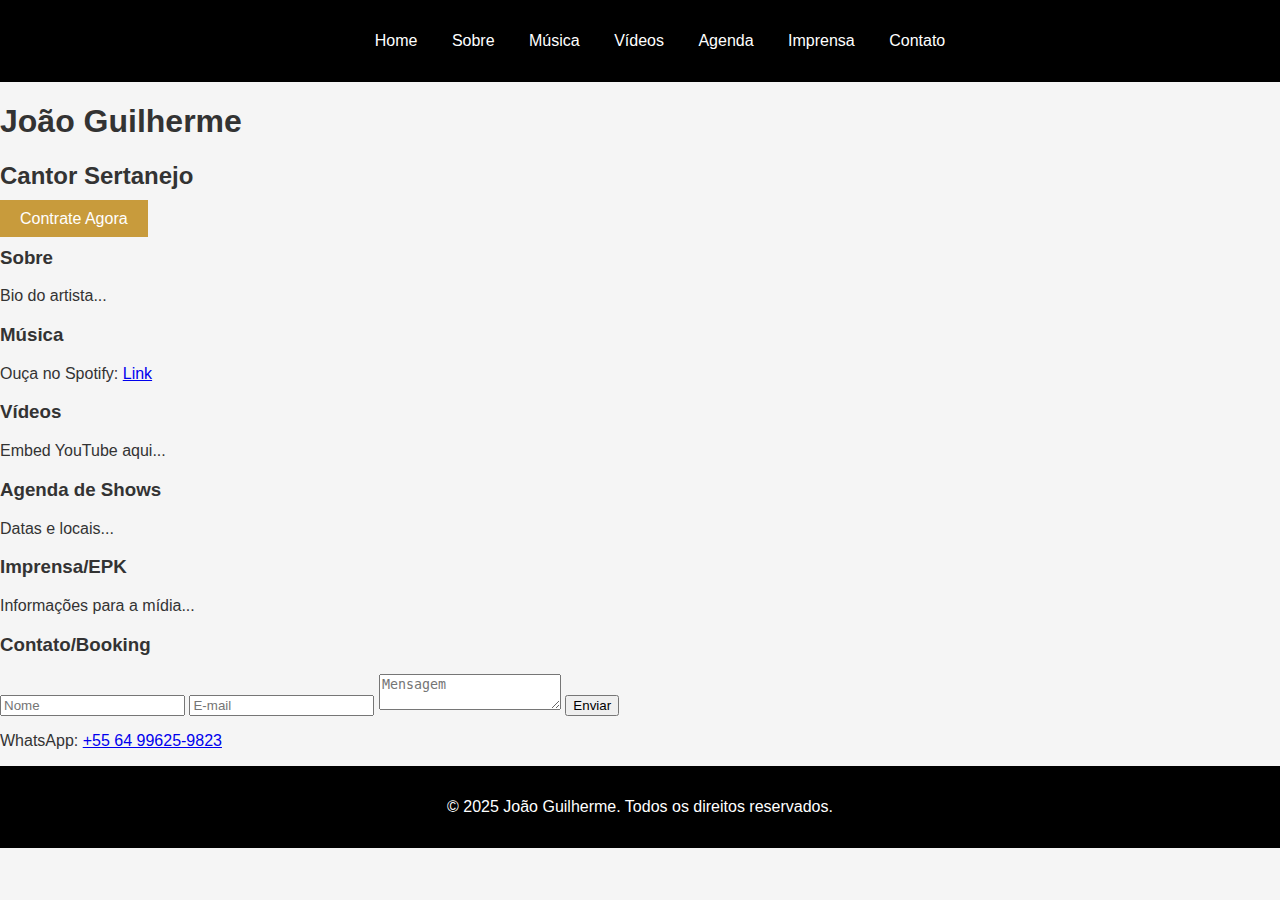
<file: index.html>
<!DOCTYPE html>
<html lang="pt-BR">
<head>
    <meta charset="UTF-8">
    <meta name="viewport" content="width=device-width, initial-scale=1.0">
    <meta name="description" content="João Guilherme - Cantor Sertanejo em Goiás. Contrate e veja a agenda de shows.">
    <title>João Guilherme - Cantor Sertanejo</title>
    <link rel="stylesheet" href="assets/css/styles.css">
    <link rel="icon" href="assets/icons/favicon.ico" type="image/x-icon">
</head>
<body>
    <header>
        <nav>
            <ul>
                <li><a href="#home">Home</a></li>
                <li><a href="#sobre">Sobre</a></li>
                <li><a href="#musica">Música</a></li>
                <li><a href="#videos">Vídeos</a></li>
                <li><a href="#agenda">Agenda</a></li>
                <li><a href="#epk">Imprensa</a></li>
                <li><a href="#contato">Contato</a></li>
            </ul>
        </nav>
    </header>
    <main>
        <section id="home">
            <h1>João Guilherme</h1>
            <h2>Cantor Sertanejo</h2>
            <a href="https://wa.me/5564996259823" class="cta">Contrate Agora</a>
        </section>
        <section id="sobre">
            <h3>Sobre</h3>
            <p>Bio do artista...</p>
        </section>
        <section id="musica">
            <h3>Música</h3>
            <p>Ouça no Spotify: <a href="#">Link</a></p>
        </section>
        <section id="videos">
            <h3>Vídeos</h3>
            <p>Embed YouTube aqui...</p>
        </section>
        <section id="agenda">
            <h3>Agenda de Shows</h3>
            <p>Datas e locais...</p>
        </section>
        <section id="epk">
            <h3>Imprensa/EPK</h3>
            <p>Informações para a mídia...</p>
        </section>
        <section id="contato">
            <h3>Contato/Booking</h3>
            <form action="#" method="POST">
                <input type="text" name="nome" placeholder="Nome" required>
                <input type="email" name="email" placeholder="E-mail" required>
                <textarea name="mensagem" placeholder="Mensagem" required></textarea>
                <button type="submit">Enviar</button>
            </form>
            <p>WhatsApp: <a href="https://wa.me/5564996259823">+55 64 99625-9823</a></p>
        </section>
    </main>
    <footer>
        <p>&copy; 2025 João Guilherme. Todos os direitos reservados.</p>
    </footer>
    <script src="assets/js/scripts.js"></script>
</body>
</html>
</file>
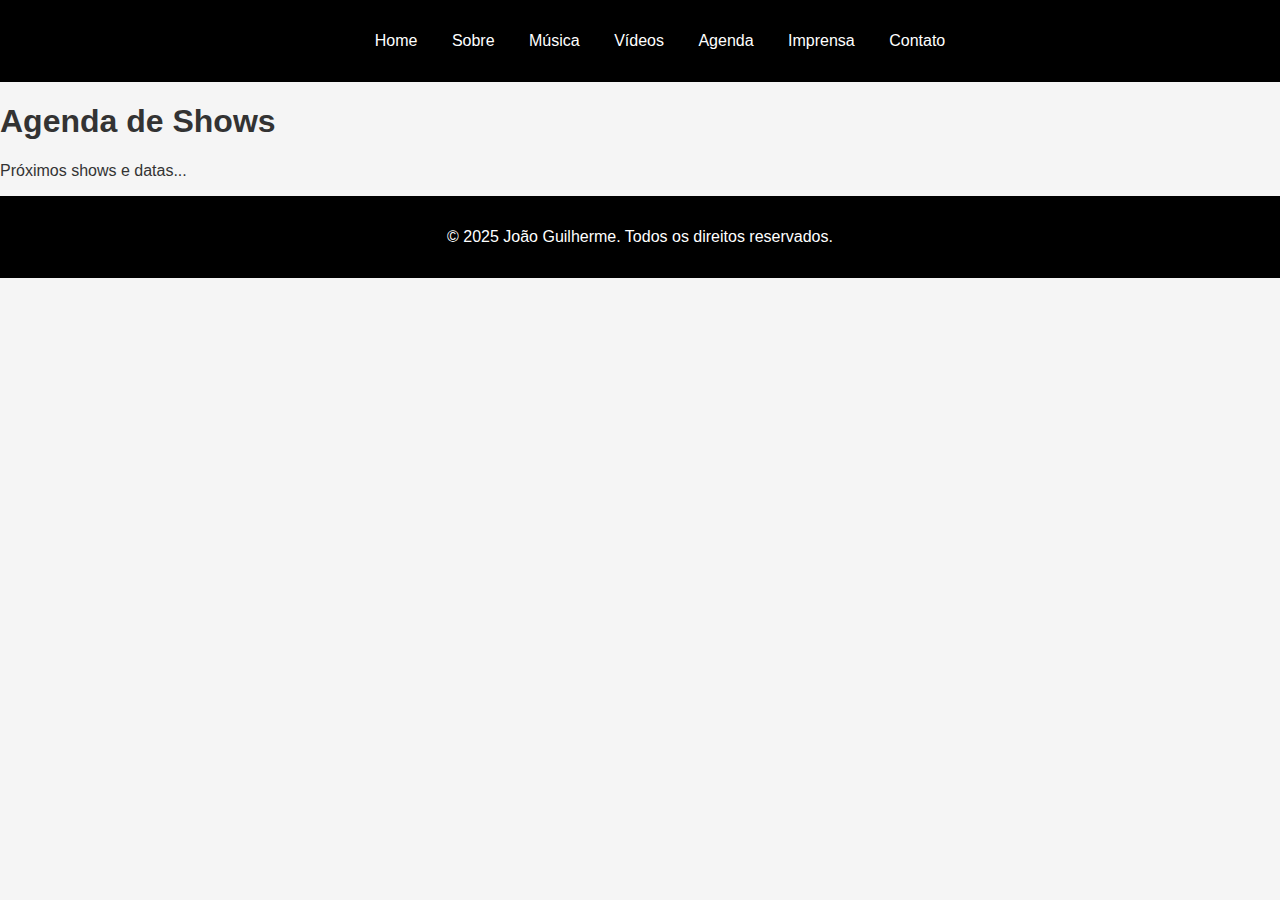
<file: pages/agenda.html>
<!DOCTYPE html>
<html lang="pt-BR">
<head>
    <meta charset="UTF-8">
    <meta name="viewport" content="width=device-width, initial-scale=1.0">
    <meta name="description" content="Agenda de shows de João Guilherme.">
    <title>Agenda de João Guilherme</title>
    <link rel="stylesheet" href="../assets/css/styles.css">
</head>
<body>
    <header>
        <nav>
            <ul>
                <li><a href="../index.html">Home</a></li>
                <li><a href="sobre.html">Sobre</a></li>
                <li><a href="musica.html">Música</a></li>
                <li><a href="videos.html">Vídeos</a></li>
                <li><a href="agenda.html">Agenda</a></li>
                <li><a href="epk.html">Imprensa</a></li>
                <li><a href="contato.html">Contato</a></li>
            </ul>
        </nav>
    </header>
    <main>
        <h1>Agenda de Shows</h1>
        <p>Próximos shows e datas...</p>
    </main>
    <footer>
        <p>&copy; 2025 João Guilherme. Todos os direitos reservados.</p>
    </footer>
</body>
</html>
</file>
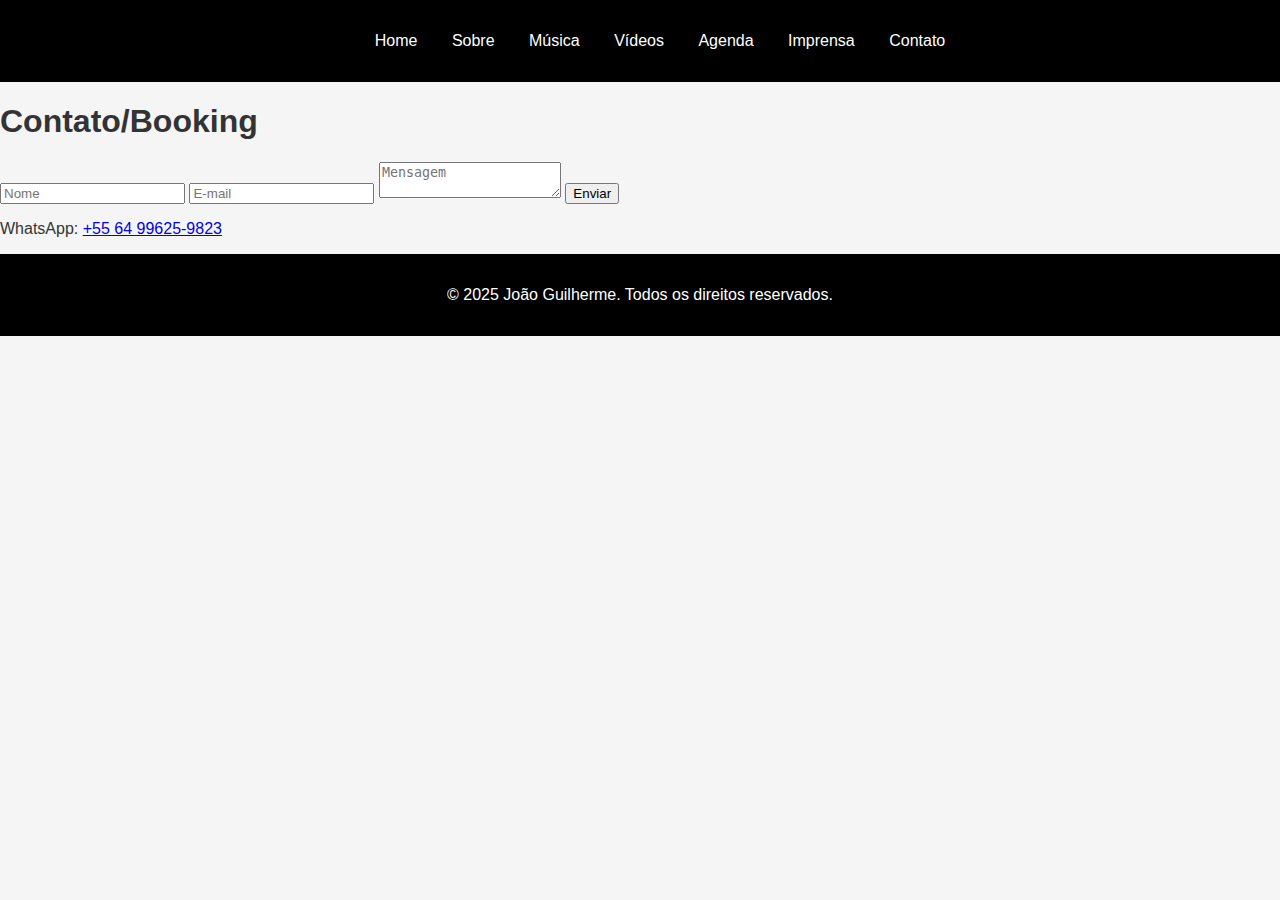
<file: pages/contato.html>
<!DOCTYPE html>
<html lang="pt-BR">
<head>
    <meta charset="UTF-8">
    <meta name="viewport" content="width=device-width, initial-scale=1.0">
    <meta name="description" content="Contato e booking de João Guilherme.">
    <title>Contato de João Guilherme</title>
    <link rel="stylesheet" href="../assets/css/styles.css">
</head>
<body>
    <header>
        <nav>
            <ul>
                <li><a href="../index.html">Home</a></li>
                <li><a href="sobre.html">Sobre</a></li>
                <li><a href="musica.html">Música</a></li>
                <li><a href="videos.html">Vídeos</a></li>
                <li><a href="agenda.html">Agenda</a></li>
                <li><a href="epk.html">Imprensa</a></li>
                <li><a href="contato.html">Contato</a></li>
            </ul>
        </nav>
    </header>
    <main>
        <h1>Contato/Booking</h1>
        <form action="#" method="POST">
            <input type="text" name="nome" placeholder="Nome" required>
            <input type="email" name="email" placeholder="E-mail" required>
            <textarea name="mensagem" placeholder="Mensagem" required></textarea>
            <button type="submit">Enviar</button>
        </form>
        <p>WhatsApp: <a href="https://wa.me/5564996259823">+55 64 99625-9823</a></p>
    </main>
    <footer>
        <p>&copy; 2025 João Guilherme. Todos os direitos reservados.</p>
    </footer>
</body>
</html>
</file>
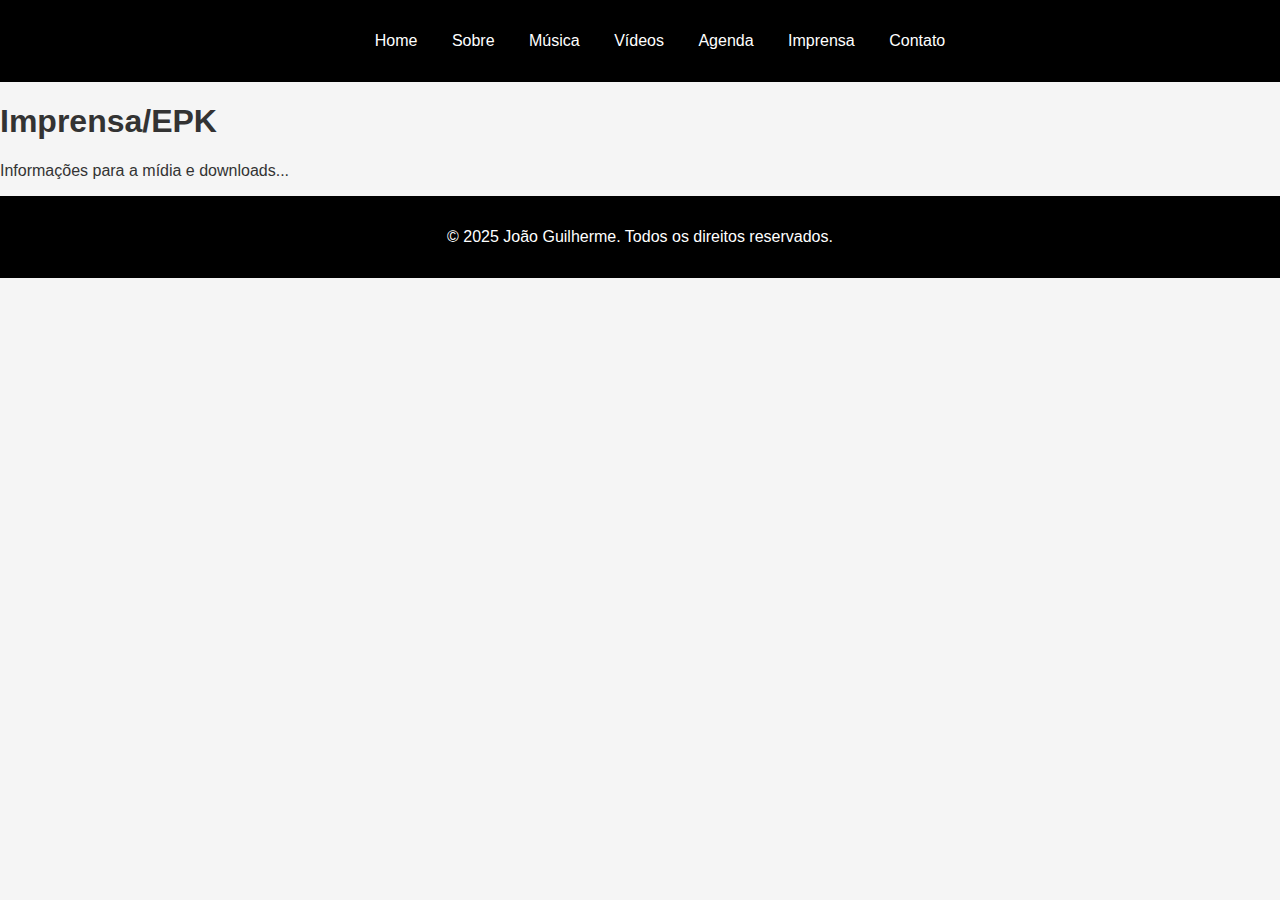
<file: pages/epk.html>
<!DOCTYPE html>
<html lang="pt-BR">
<head>
    <meta charset="UTF-8">
    <meta name="viewport" content="width=device-width, initial-scale=1.0">
    <meta name="description" content="EPK de João Guilherme, cantor sertanejo.">
    <title>Imprensa/EPK de João Guilherme</title>
    <link rel="stylesheet" href="../assets/css/styles.css">
</head>
<body>
    <header>
        <nav>
            <ul>
                <li><a href="../index.html">Home</a></li>
                <li><a href="sobre.html">Sobre</a></li>
                <li><a href="musica.html">Música</a></li>
                <li><a href="videos.html">Vídeos</a></li>
                <li><a href="agenda.html">Agenda</a></li>
                <li><a href="epk.html">Imprensa</a></li>
                <li><a href="contato.html">Contato</a></li>
            </ul>
        </nav>
    </header>
    <main>
        <h1>Imprensa/EPK</h1>
        <p>Informações para a mídia e downloads...</p>
    </main>
    <footer>
        <p>&copy; 2025 João Guilherme. Todos os direitos reservados.</p>
    </footer>
</body>
</html>
</file>
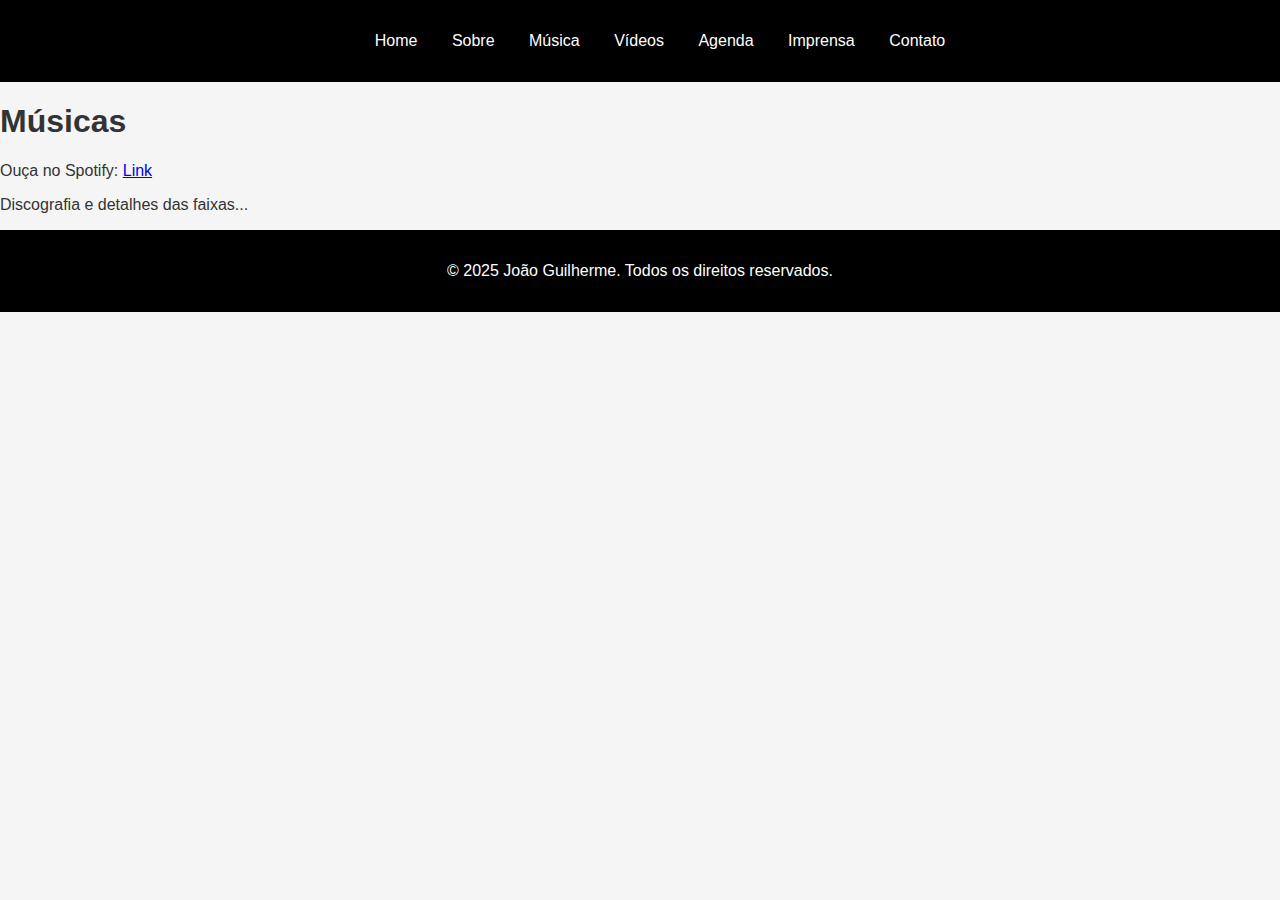
<file: pages/musica.html>
<!DOCTYPE html>
<html lang="pt-BR">
<head>
    <meta charset="UTF-8">
    <meta name="viewport" content="width=device-width, initial-scale=1.0">
    <meta name="description" content="Músicas de João Guilherme, cantor sertanejo.">
    <title>Músicas de João Guilherme</title>
    <link rel="stylesheet" href="../assets/css/styles.css">
</head>
<body>
    <header>
        <nav>
            <ul>
                <li><a href="../index.html">Home</a></li>
                <li><a href="sobre.html">Sobre</a></li>
                <li><a href="musica.html">Música</a></li>
                <li><a href="videos.html">Vídeos</a></li>
                <li><a href="agenda.html">Agenda</a></li>
                <li><a href="epk.html">Imprensa</a></li>
                <li><a href="contato.html">Contato</a></li>
            </ul>
        </nav>
    </header>
    <main>
        <h1>Músicas</h1>
        <p>Ouça no Spotify: <a href="#">Link</a></p>
        <p>Discografia e detalhes das faixas...</p>
    </main>
    <footer>
        <p>&copy; 2025 João Guilherme. Todos os direitos reservados.</p>
    </footer>
</body>
</html>
</file>
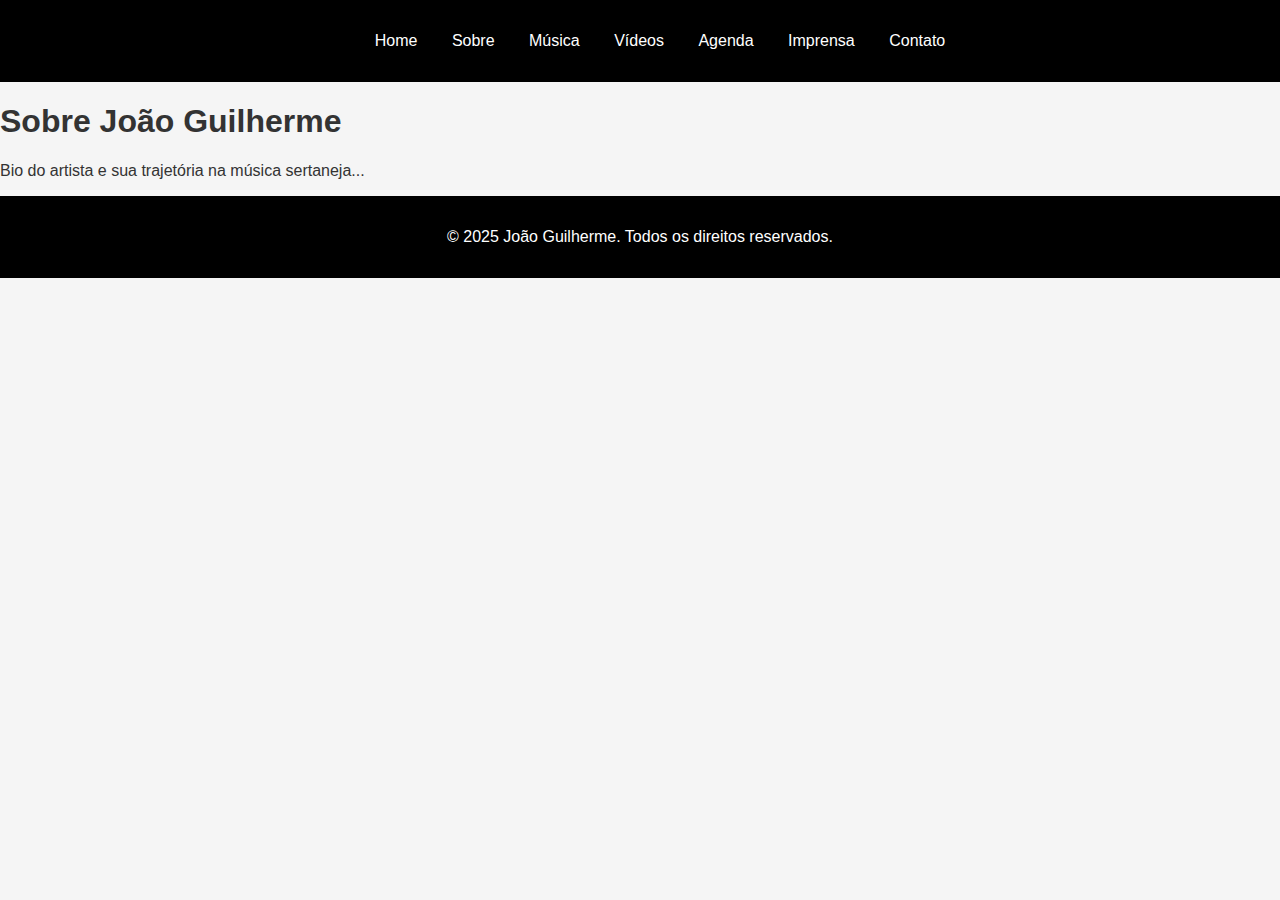
<file: pages/sobre.html>
<!DOCTYPE html>
<html lang="pt-BR">
<head>
    <meta charset="UTF-8">
    <meta name="viewport" content="width=device-width, initial-scale=1.0">
    <meta name="description" content="Sobre João Guilherme, cantor sertanejo.">
    <title>Sobre João Guilherme</title>
    <link rel="stylesheet" href="../assets/css/styles.css">
</head>
<body>
    <header>
        <nav>
            <ul>
                <li><a href="../index.html">Home</a></li>
                <li><a href="sobre.html">Sobre</a></li>
                <li><a href="musica.html">Música</a></li>
                <li><a href="videos.html">Vídeos</a></li>
                <li><a href="agenda.html">Agenda</a></li>
                <li><a href="epk.html">Imprensa</a></li>
                <li><a href="contato.html">Contato</a></li>
            </ul>
        </nav>
    </header>
    <main>
        <h1>Sobre João Guilherme</h1>
        <p>Bio do artista e sua trajetória na música sertaneja...</p>
    </main>
    <footer>
        <p>&copy; 2025 João Guilherme. Todos os direitos reservados.</p>
    </footer>
</body>
</html>
</file>
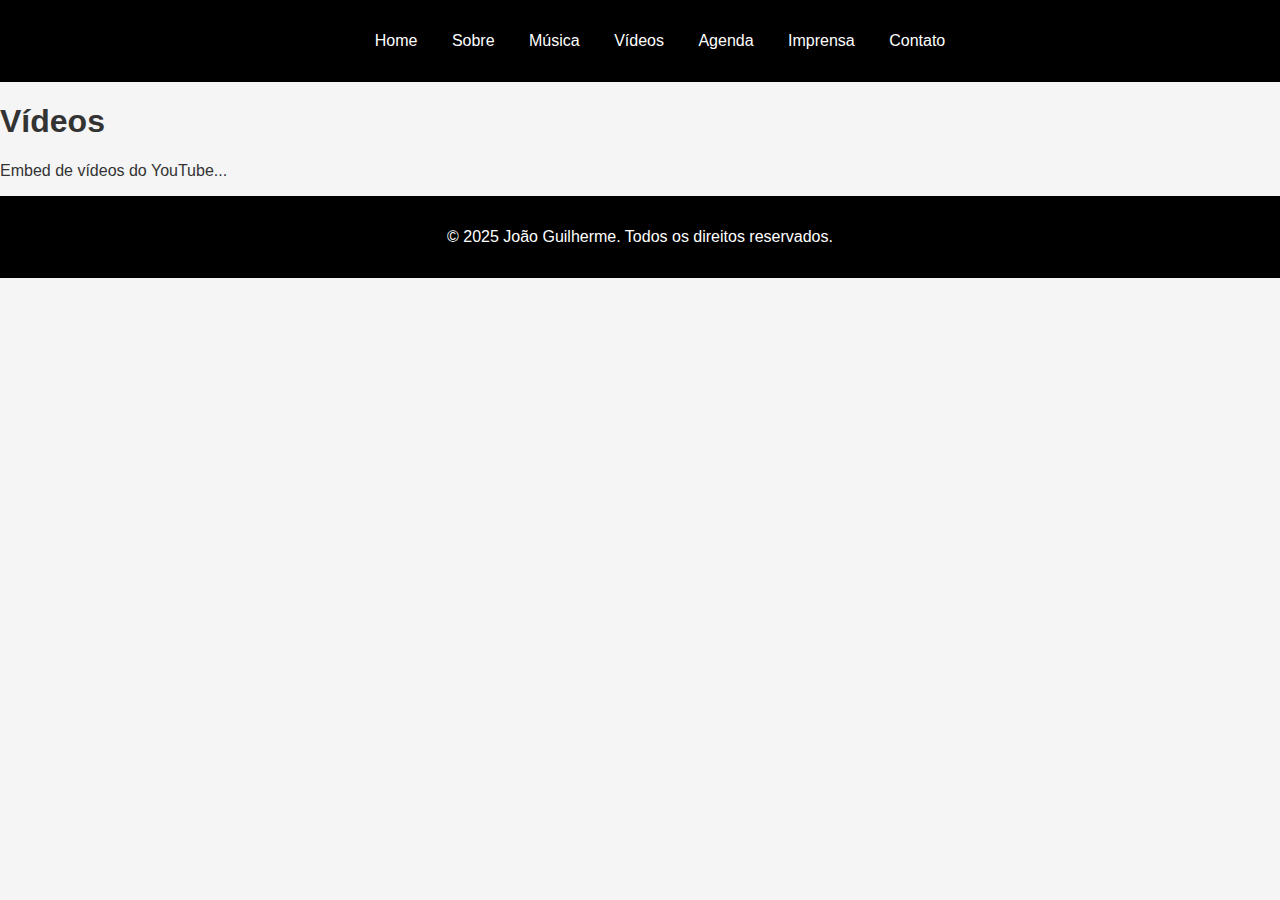
<file: pages/videos.html>
<!DOCTYPE html>
<html lang="pt-BR">
<head>
    <meta charset="UTF-8">
    <meta name="viewport" content="width=device-width, initial-scale=1.0">
    <meta name="description" content="Vídeos de João Guilherme, cantor sertanejo.">
    <title>Vídeos de João Guilherme</title>
    <link rel="stylesheet" href="../assets/css/styles.css">
</head>
<body>
    <header>
        <nav>
            <ul>
                <li><a href="../index.html">Home</a></li>
                <li><a href="sobre.html">Sobre</a></li>
                <li><a href="musica.html">Música</a></li>
                <li><a href="videos.html">Vídeos</a></li>
                <li><a href="agenda.html">Agenda</a></li>
                <li><a href="epk.html">Imprensa</a></li>
                <li><a href="contato.html">Contato</a></li>
            </ul>
        </nav>
    </header>
    <main>
        <h1>Vídeos</h1>
        <p>Embed de vídeos do YouTube...</p>
    </main>
    <footer>
        <p>&copy; 2025 João Guilherme. Todos os direitos reservados.</p>
    </footer>
</body>
</html>
</file>
<file: assets/css/styles.css>
body {
    font-family: 'Arial', sans-serif;
    margin: 0;
    padding: 0;
    background-color: #f5f5f5;
    color: #333;
}

header {
    background-color: #000;
    color: #fff;
    padding: 1em 0;
}

nav ul {
    list-style: none;
    text-align: center;
}

nav ul li {
    display: inline;
    margin: 0 15px;
}

nav a {
    color: #fff;
    text-decoration: none;
}

.cta {
    background-color: #C89B3C;
    padding: 10px 20px;
    color: #fff;
    text-decoration: none;
}

footer {
    text-align: center;
    padding: 1em 0;
    background-color: #000;
    color: #fff;
}
</file>
